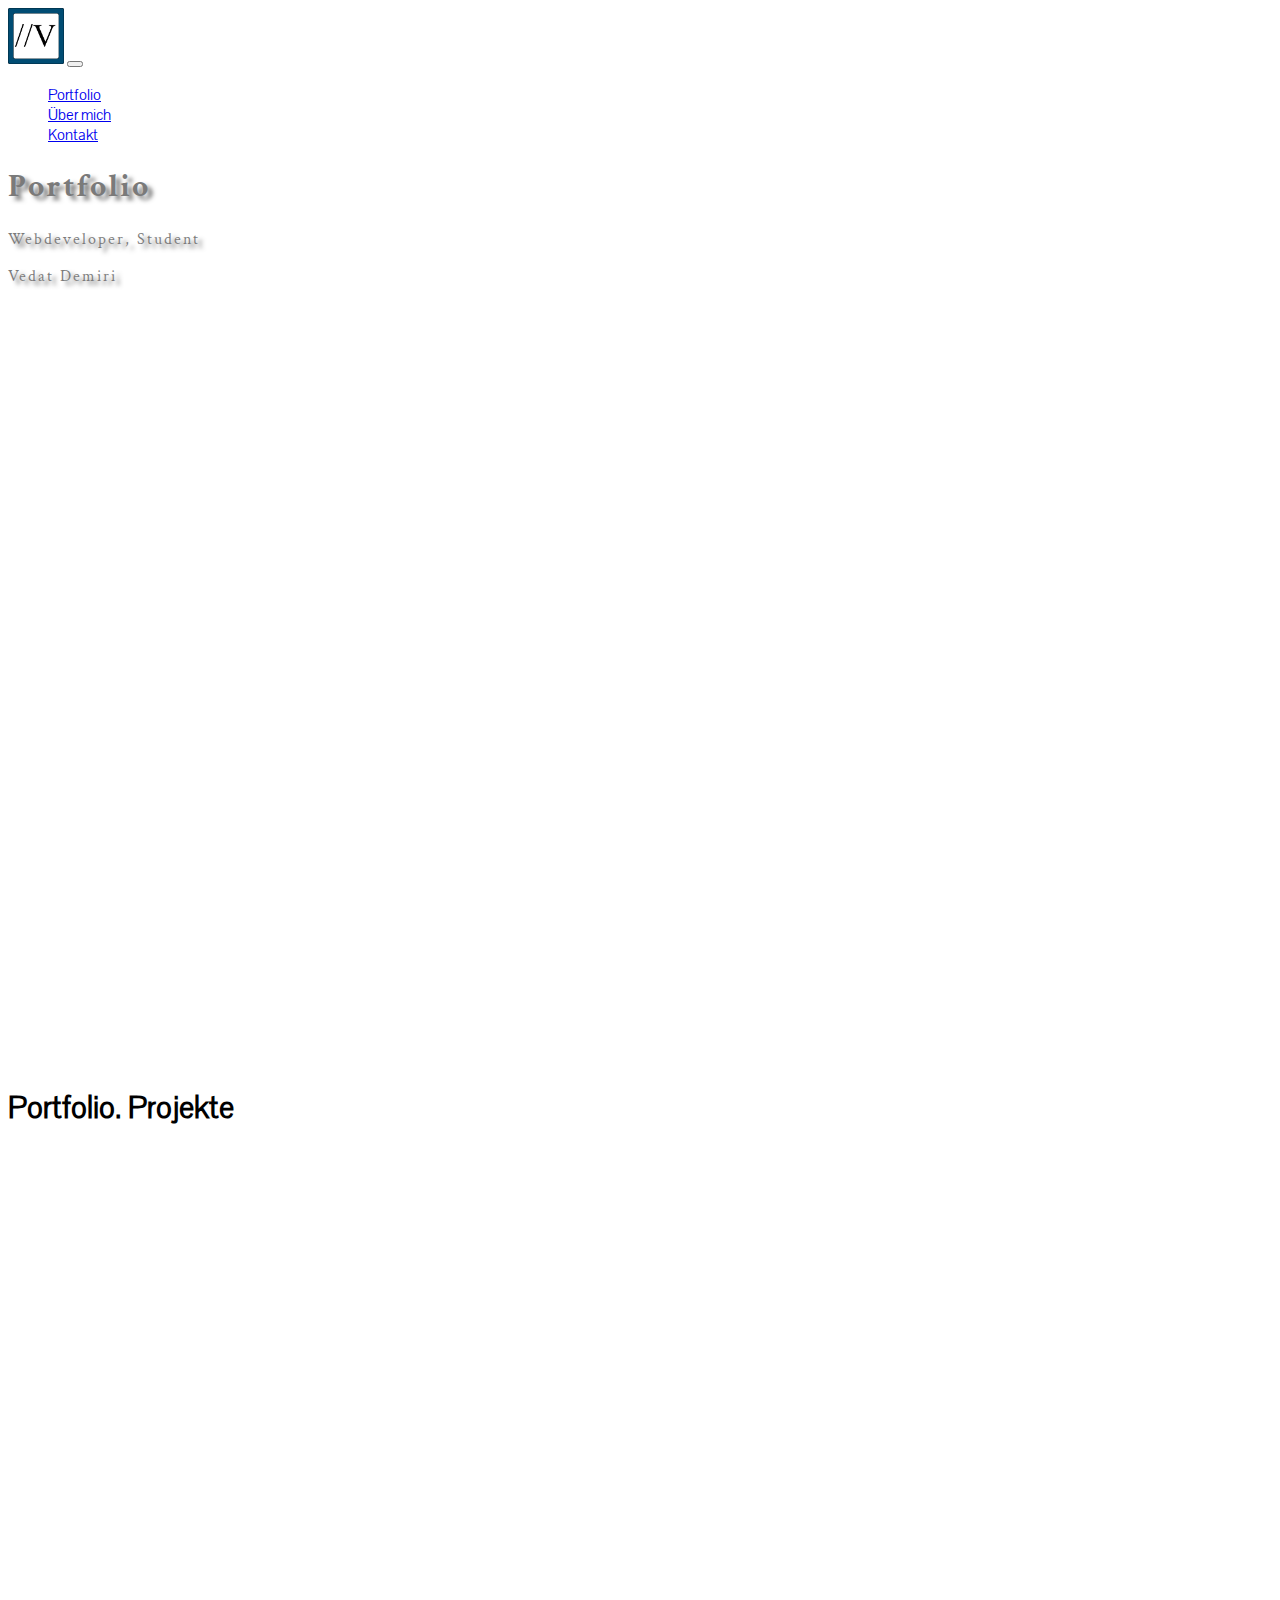
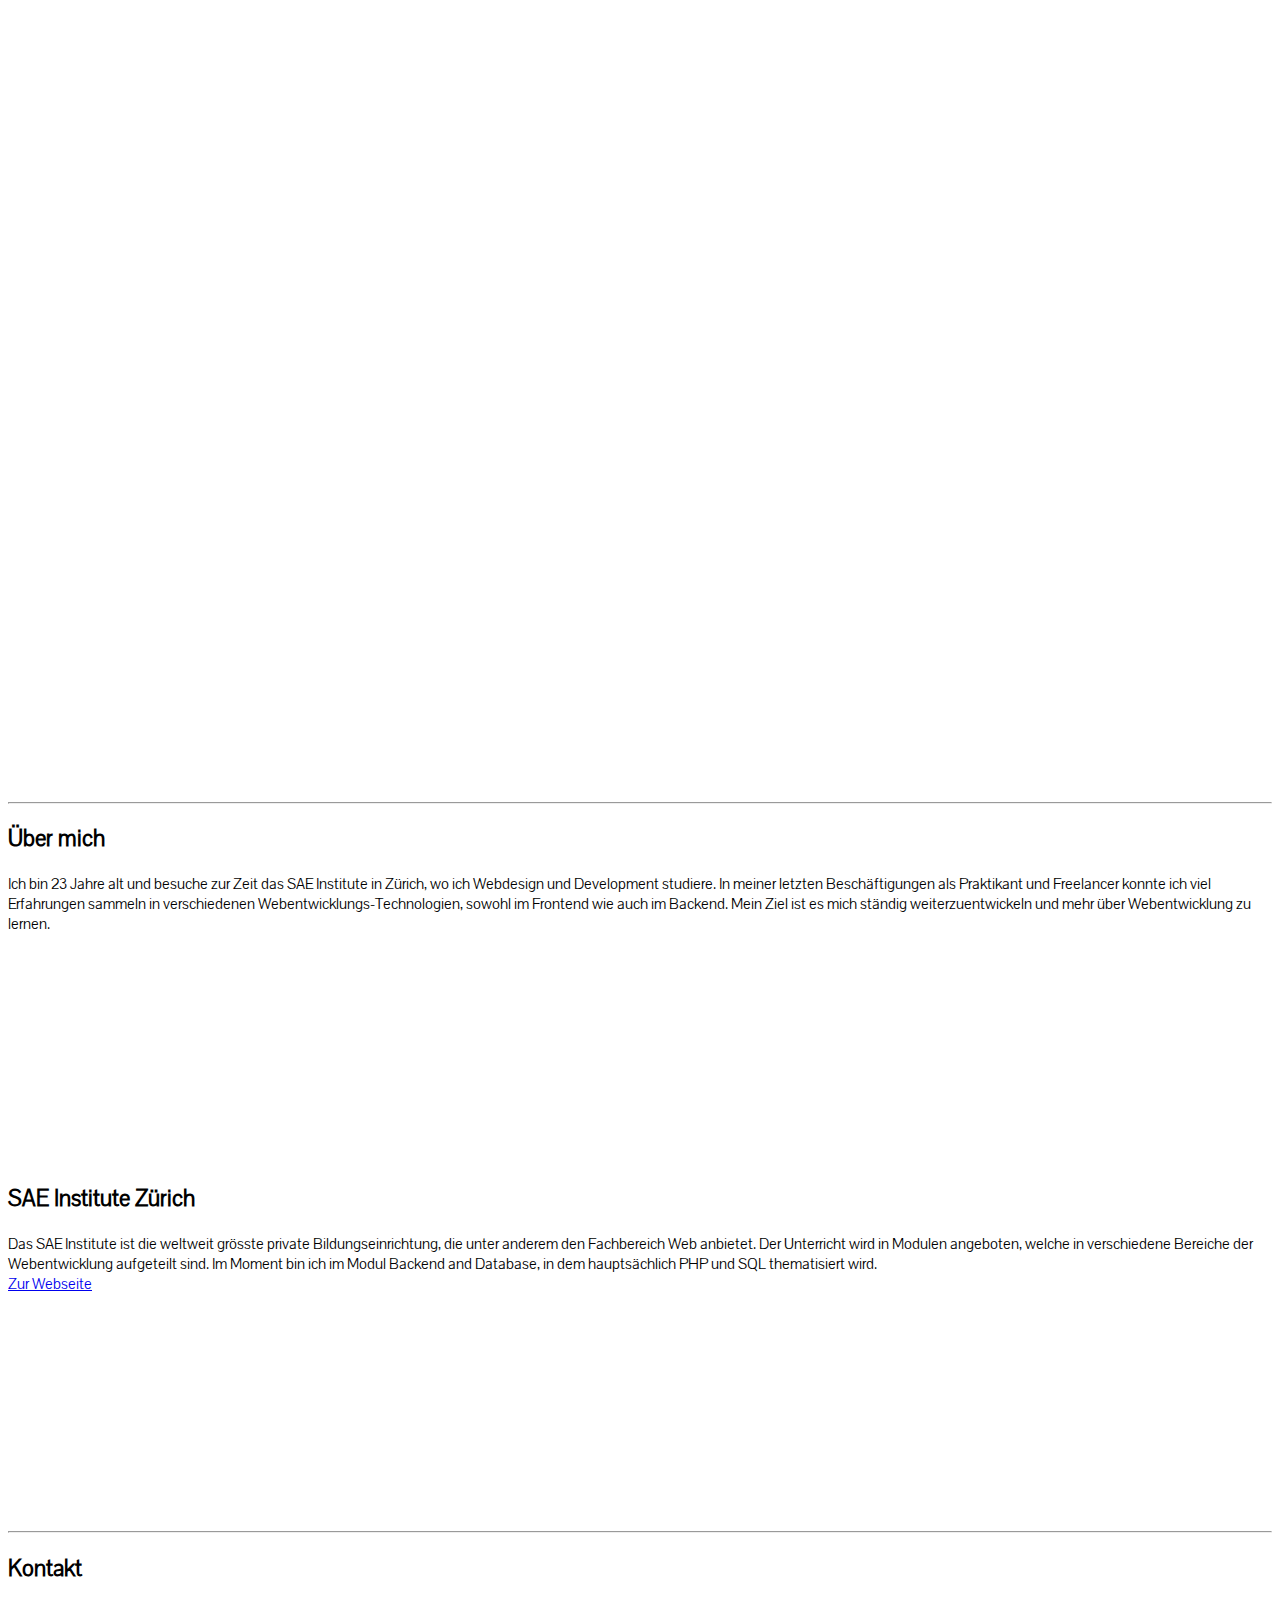
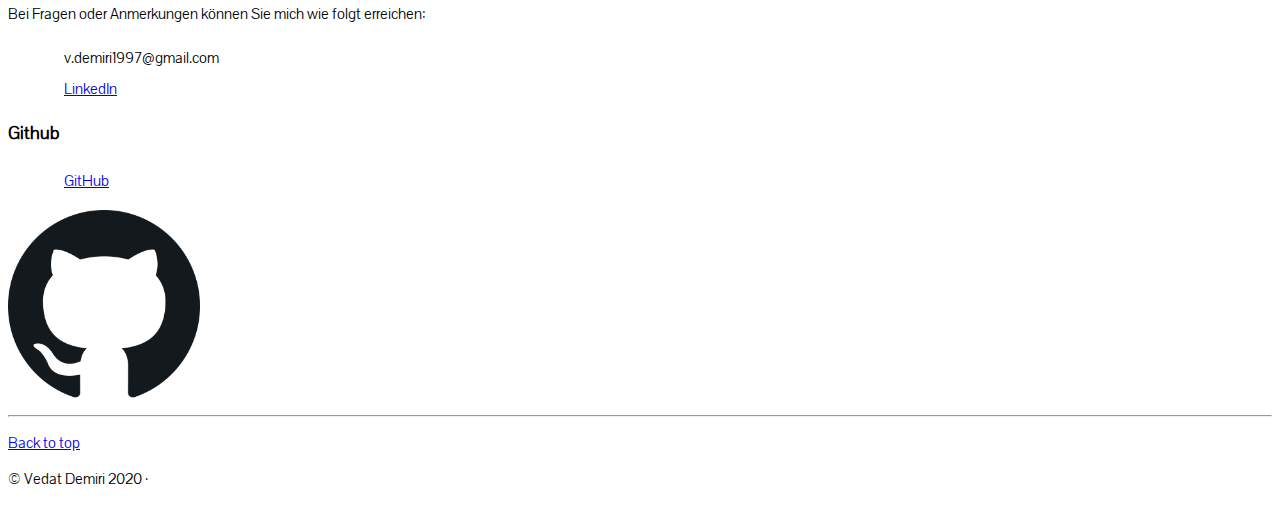
<file: index.html>
<!DOCTYPE html>
<html lang="en">

<head>
    <meta charset="utf-8" />
    <meta name="viewport" content="width=device-width, initial-scale=1, shrink-to-fit=no" />
    <link rel="apple-touch-icon" sizes="180x180" href="img/favicon/apple-touch-icon.png">
    <link rel="icon" type="image/png" sizes="32x32" href="img/favicon/favicon-32x32.png">
    <link rel="icon" type="image/png" sizes="16x16" href="img/favicon/favicon-16x16.png">
    <link rel="manifest" href="img/favicon/site.webmanifest">
    <link rel="mask-icon" href="img/favicon/safari-pinned-tab.svg" color="#5bbad5">
    <link rel="shortcut icon" href="img/favicon/favicon.ico">
    <meta name="msapplication-TileColor" content="#da532c">
    <meta name="msapplication-config" content="img/favicon/browserconfig.xml">
    <meta name="theme-color" content="#ffffff">
    <link rel="stylesheet" href="https://stackpath.bootstrapcdn.com/bootstrap/4.5.0/css/bootstrap.min.css"
        integrity="sha384-9aIt2nRpC12Uk9gS9baDl411NQApFmC26EwAOH8WgZl5MYYxFfc+NcPb1dKGj7Sk" crossorigin="anonymous" />
    <link rel="stylesheet" href="css/style.css" />
    <link rel="stylesheet" href="https://use.fontawesome.com/releases/v5.8.2/css/all.css"
        integrity="sha384-oS3vJWv+0UjzBfQzYUhtDYW+Pj2yciDJxpsK1OYPAYjqT085Qq/1cq5FLXAZQ7Ay" crossorigin="anonymous">

    <title>Portfolio VD</title>
</head>

<body>
    <div>
        <nav class="navbar navbar-expand-md navbar-dark fixed-top bg-dark">
            <a class="navbar-brand" href="#home"><img class="logo" src="img/vdtlogo.png" alt="" srcset=""></a>
            <button class="navbar-toggler" type="button" data-toggle="collapse" data-target="#navbarCollapse"
                aria-controls="navbarCollapse" aria-expanded="false" aria-label="Toggle navigation">
                <span class="navbar-toggler-icon"></span>
            </button>
            <div class="collapse navbar-collapse" id="navbarCollapse">
                <ul class="navbar-nav ml-auto">
                    <li class="nav-item ptfitem">
                        <a class="nav-link" href="#portfolio">Portfolio</a>
                    </li>
                    <li class="nav-item abtitem">
                        <a class="nav-link" href="#about">Über mich</a>
                    </li>
                    <li class="nav-item cntitem">
                        <a class="nav-link" href="#contact">Kontakt</a>
                    </li>
                </ul>
            </div>
        </nav>
    </div>

    <header class="masthead" id="home">
        <div class="container h-100">
            <div class="row h-100 align-items-center">
                <div class="mainText col-12 text-left">
                    <h1 class="font-weight-light text-light display-3">Portfolio</h1>
                    <p class="lead text-light">Webdeveloper, Student</p>
                    <p class="lead text-light">Vedat Demiri</p>
                </div>
            </div>
        </div>
    </header>

    <main role="main">
        <div class="container my-5">
            <h1 class="mt-5" id="portfolio">Portfolio. <span class="text-muted">Projekte</span></h1>
            <div class="row py-3">
                <div
                    class="col-lg-4 project d-flex flex-column align-items-center align-items-lg-start align-items-xl-start my-3">
                    <img class="square mb-3" src="img/laravel.png" alt="Laravel logo" width="140 " height="140 " />
                    <h2 class="text-left">API Development mit Laravel</h2>
                    <p class="text-left">
                        In meiner momentanten Beschäftigung bei 5Degrees durfte ich Erfahrungen sammeln in der API
                        Entwicklung mit dem PHP-Framework Laravel. Laravel ermöglicht einen produktiven
                        Enwicklungsverlauf dank sämtlichen Tools die mit dem Framework mitgeliefert werden.
                        Eine kurze Demonstration befindet sich in meinem Github Repository.
                    </p>
                    <p>
                        <a class="btn btn-secondary" target="_blank"
                            href="https://github.com/bedato/laravel_rest_api_show" role="button ">Zum Code &raquo;</a>
                    </p>
                </div>
                <!-- /.col-lg-4 -->
                <div
                    class="col-lg-4 project d-flex flex-column align-items-center align-items-lg-start align-items-xl-start my-3">
                    <img class="square mb-3" src="img/bootstrap-stack.png" alt="Bootstrap logo" width="140 "
                        height="140 " />
                    <h2>Erstellen von Webseiten mit Bootstrap</h2>
                    <p>
                        Mit Bootstrap lassen sich Webseiten schnell gestalten. Damit ist ein reibungsloser
                        Entwicklungsverlauf möglich.
                        <a target="_blank" href="https://stage-offskip.5degrees.ch/">
                            Für 5Degrees durfte ich eine Landing Page für eines ihrer
                            Produkte per Bootstrap erstellen.</a> Diese Portfolio-Webseite wurde ebenfalls mit Bootstrap
                        programmiert. Der Source Code befindet sich in meinem Github Repository.
                    </p>
                    <p>
                        <a class="btn btn-secondary" target="_blank" href="https://github.com/bedato/portfolio"
                            role="button">Zum Code
                            &raquo;</a>
                    </p>
                </div>
                <!-- /.col-lg-4 -->
                <div
                    class="col-lg-4 project d-flex flex-column align-items-center align-items-lg-start align-items-xl-start my-3">
                    <img class="square mb-3" src="img/js.png" alt="Javascript Logo" width="140 " height="140 " />
                    <h2>SAE Assignment HTML/CSS/JS Webseite</h2>
                    <p>
                        Bei diesem Assignment handelte es sich um das erstellen einer Webseite per HTML, CSS und
                        Javascript. Frameworks waren nicht erlaubt. <br> Das Thema dieser Webseite war eine Portfolio
                        Webseite eines fiktiven Kunden. Die Abgabe war
                        im Oktober 2019.
                        <a target="_blank" href="http://vedatd.mywdd.info"> <br>Zur Website</a>
                    </p>
                    <p>
                        <a class="btn btn-secondary" target="_blank" href="https://github.com/bedato/sae_project_4300"
                            role="button ">Zum Code &raquo;</a>
                    </p>
                </div>
                <!-- /.col-lg-4 -->
                <div
                    class="col-lg-4 project d-flex flex-column align-items-center align-items-lg-start align-items-xl-start my-3">
                    <img class="square mb-3" src="img/cypress.png" alt="cypress logo" width="140 " height="140 " />
                    <h2>E2E-Testing mit dem Javascript Framework Cypress</h2>
                    <p>
                        Bei meiner letzten Praktikumsstelle bei 5Degrees durfte ich einige Webapplikationen mit dem
                        Javascript-Framework Cypress testen. Cypress ist ein Framework mit dem E2E-Tests automatisiert
                        werden können. In meinem Github Repository finden sich Code Beispiele
                        in dem mein Assignment getestet wurde.
                    </p>
                    <p>
                        <a class="btn btn-secondary" target="_blank"
                            href="https://github.com/bedato/cypress_e2e_short_test" role="button ">Zum Code &raquo;</a>
                    </p>
                </div>
            </div>
            <!-- /.row -->

            <hr />

            <div class="row my-2 py-5" id="about">
                <div class="col-md-7">
                    <h2 class="my-4">Über mich</h2>
                    <p class="lead">
                        Ich bin 23 Jahre alt und besuche zur Zeit das SAE Institute in Zürich, wo ich Webdesign und
                        Development studiere. In meiner letzten Beschäftigungen als Praktikant und Freelancer konnte ich
                        viel Erfahrungen sammeln in verschiedenen Webentwicklungs-Technologien,
                        sowohl im Frontend wie auch im Backend. Mein Ziel ist es mich ständig weiterzuentwickeln und
                        mehr über Webentwicklung zu lernen.
                    </p>
                </div>
                <div class="col-md-5 d-flex justify-center">
                    <img class="aboutimg img-fluid mx-auto" src="img/BildV.jpg "
                        alt="Portrait photo of Vedat Demiri " />
                </div>
            </div>

            <div class="row my-2 py-3">
                <div class="col-md-7 order-md-2">
                    <h2 class="my-4">
                        SAE Institute Zürich
                    </h2>
                    <p class="lead">
                        Das SAE Institute ist die weltweit grösste private Bildungseinrichtung, die unter anderem den
                        Fachbereich Web anbietet. Der Unterricht wird in Modulen angeboten, welche in verschiedene
                        Bereiche der Webentwicklung aufgeteilt sind. Im Moment bin ich im
                        Modul Backend and Database, in dem hauptsächlich PHP und SQL thematisiert wird.
                        <br><a href="https://www.sae.edu/che/" target="_blank">Zur Webseite</a>
                    </p>
                </div>
                <div class="col-md-5 order-md-1 d-flex justify-content-center align-items-lg-start">
                    <img class="img-fluid mx-auto sae" src="img/sae-institut.png" alt="SAE Institute logo" />
                </div>
            </div>

            <hr />

            <div class="row my-5 py-5" id="contact">
                <div class="col-md-7">
                    <h2 class="my-4">Kontakt</h2>
                    <p class="lead">
                        Bei Fragen oder Anmerkungen können Sie mich wie folgt erreichen:
                        <ul>
                            <li> <i class="fas fa-envelope-open-text"></i> v.demiri1997@gmail.com</li>
                            <li>
                                <a href="https://www.linkedin.com/in/vedat-demiri-3002481a0/" target="_blank"> <i
                                        class="fab fa-linkedin"></i> LinkedIn
                                </a>
                            </li>
                        </ul>
                        <h3 class="mt-4">Github</h3>
                        <ul>
                            <li> <a href="https://github.com/bedato" target="_blank"><i
                                        class="fab fa-github-square"></i> GitHub
                                </a>
                            </li>
                        </ul>
                    </p>
                </div>
                <div class="col-md-5 d-flex justify-center">
                    <img class="githubcatto img-fluid mx-auto" src=" img/github.png " alt=" Github logo " />
                </div>
            </div>

            <hr />
        </div>
        <!-- /.container -->

        <!-- FOOTER -->
        <footer class="container">
            <p class=" backToTop float-right"><a href=" # ">Back to top</a></p>
            <p>&copy; Vedat Demiri 2020 &middot;</p>
        </footer>
    </main>

    <!-- jQuery first, then Popper.js, then Bootstrap JS -->
    <script src="https://cdnjs.cloudflare.com/ajax/libs/jquery/3.5.1/jquery.min.js"></script>
    <script src=" https://cdn.jsdelivr.net/npm/popper.js@1.16.0/dist/umd/popper.min.js "
        integrity=" sha384-Q6E9RHvbIyZFJoft+2mJbHaEWldlvI9IOYy5n3zV9zzTtmI3UksdQRVvoxMfooAo " crossorigin=" anonymous ">
    </script>
    <script src=" https://stackpath.bootstrapcdn.com/bootstrap/4.5.0/js/bootstrap.min.js "
        integrity=" sha384-OgVRvuATP1z7JjHLkuOU7Xw704+h835Lr+6QL9UvYjZE3Ipu6Tp75j7Bh/kR0JKI " crossorigin=" anonymous ">
    </script>
    <script src="https://cdnjs.cloudflare.com/ajax/libs/gsap/3.2.6/gsap.min.js"></script>

    <script src="js/main.js"></script>
</body>

</html>
</file>
<file: css/style.css>
@import url("https://fonts.googleapis.com/css2?family=Crimson+Text&family=Pavanam&display=swap");

.masthead {
    height: 100vh;
    min-height: 500px;
    background-image: url("https://source.unsplash.com/xrVDYZRGdw4/1920x1080");
    background-size: cover;
    background-position: center;
    background-repeat: no-repeat;
    font-family: "Crimson Text", serif;
    letter-spacing: 2px;
    text-shadow: 5px 4px 4px #000000;
}

ul {
    list-style-type: none;
}

.aboutimg {
    height: 13rem;
    opacity: 0;
    -webkit-box-shadow: 10px 10px 5px 0px rgba(0, 0, 0, 0.75);
    -moz-box-shadow: 10px 10px 5px 0px rgba(0, 0, 0, 0.75);
    box-shadow: 10px 10px 5px 0px rgba(0, 0, 0, 0.75);
}

.mainText {
    opacity: 0;
}

.sae {
    opacity: 0;
    height: 13rem;
}

.githubcatto {
    height: 12rem;
}

body {
    opacity: 0;
    transition: 300ms opacity;
    font-family: "Pavanam", sans-serif;
}

.project {
    opacity: 0;
}

i {
    color: black;
    font-size: 1.5rem;
    padding-right: 1rem;
}

.logo {
    height: 3.5rem;
}
</file>
